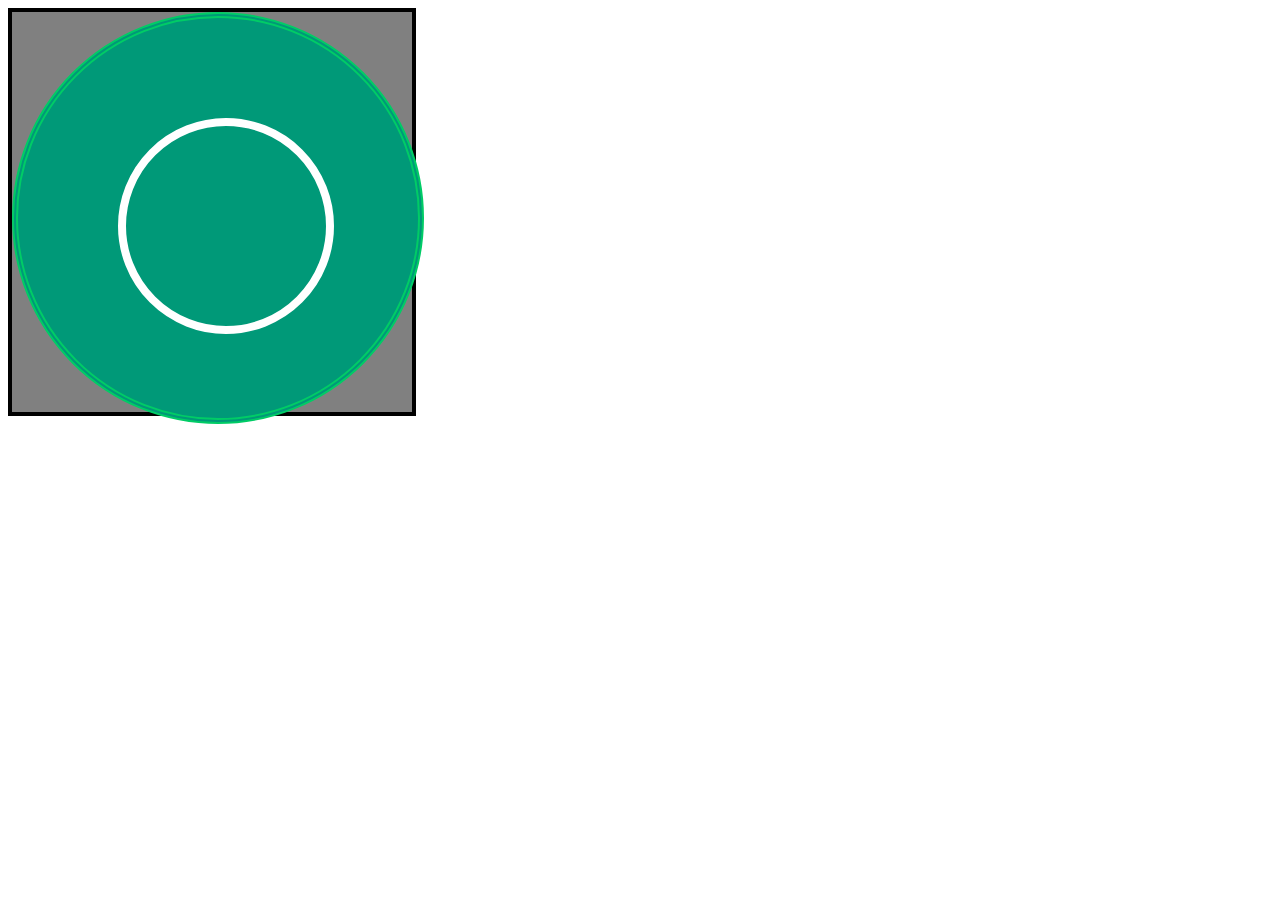
<file: 4.1/index.html>
<!DOCTYPE html>
<html lang="en">
<head>
    <meta charset="UTF-8">
    <meta name="viewport" content="width=device-width, initial-scale=1.0">
    <title>4.1</title>
    <link rel="stylesheet" href="./style.css">
</head>
<body>
    <div class="sq1">
    <div class="c1">  
        <div class="c2">
           
         </div>
    </div>
</div>
</body>
</html>
</file>
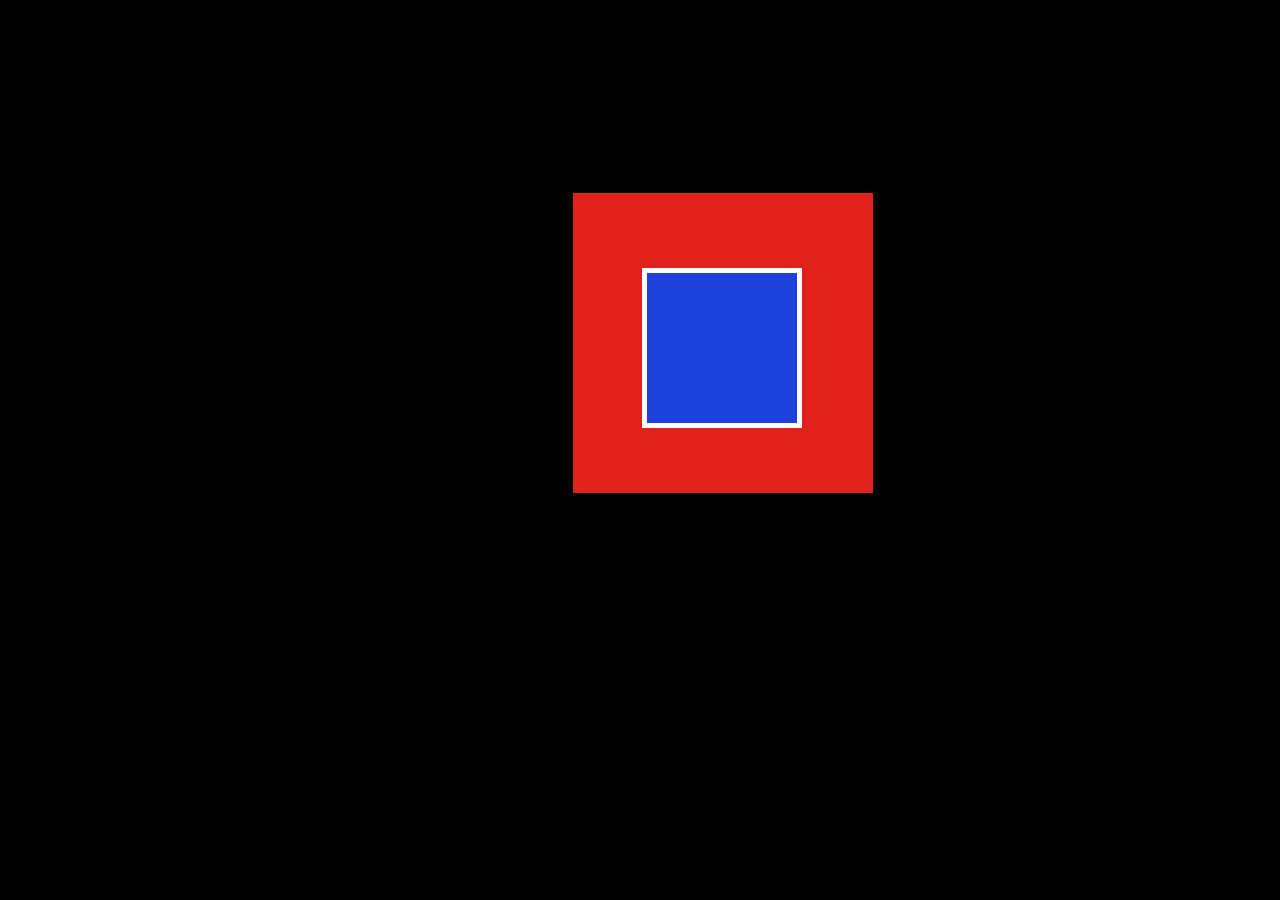
<file: 4.2/index.html>
<!DOCTYPE html>
<html lang="en">
<head>
    <meta charset="UTF-8">
    <meta name="viewport" content="width=device-width, initial-scale=1.0">
    <title>4.2</title>
    <link rel="stylesheet" href="./style.css">
</head>
<body>
    <div class="b1">
        <div class="b2"></div>
    </div>
</body>
</html>
</file>
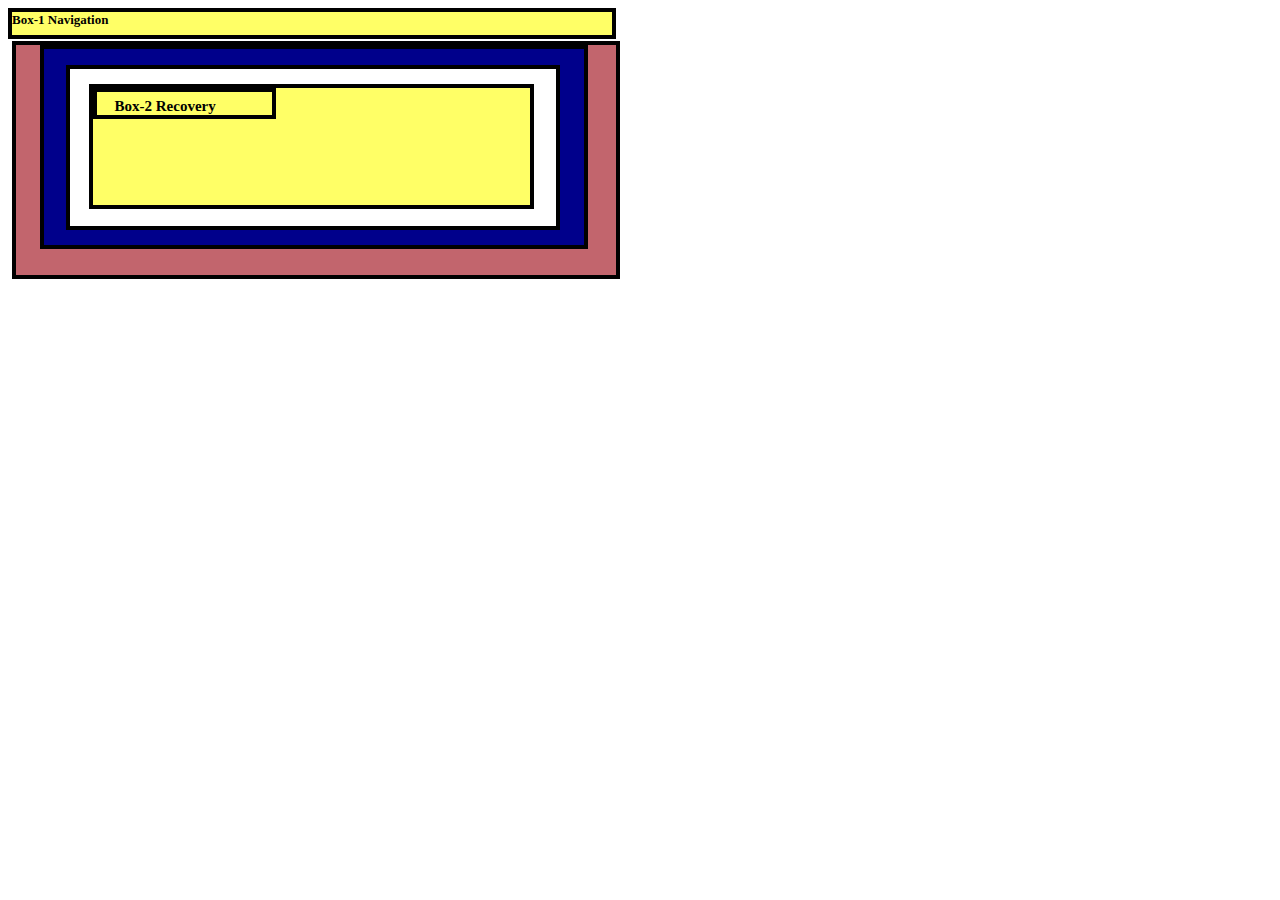
<file: 4.3/index.html>
<!DOCTYPE html>
<html lang="en">
<head>
    <meta charset="UTF-8">
    <meta name="viewport" content="width=device-width, initial-scale=1.0">
    <title>4.3</title>
    <link rel="stylesheet" href="./style.css">
</head>
<body>
    <div class="rb1">
        <p >Box-1 Navigation</p>
        <div class="lb1"> 
                    <div class="lb2">
                        <div class="lb3">
                            <div class="lb4">
                            <div class="lb5"> <p>Box-2 Recovery</p></div>
                            </div>
                        </div>

                    </div>
       
        </div>
    </div>
</body>
</html>
</file>
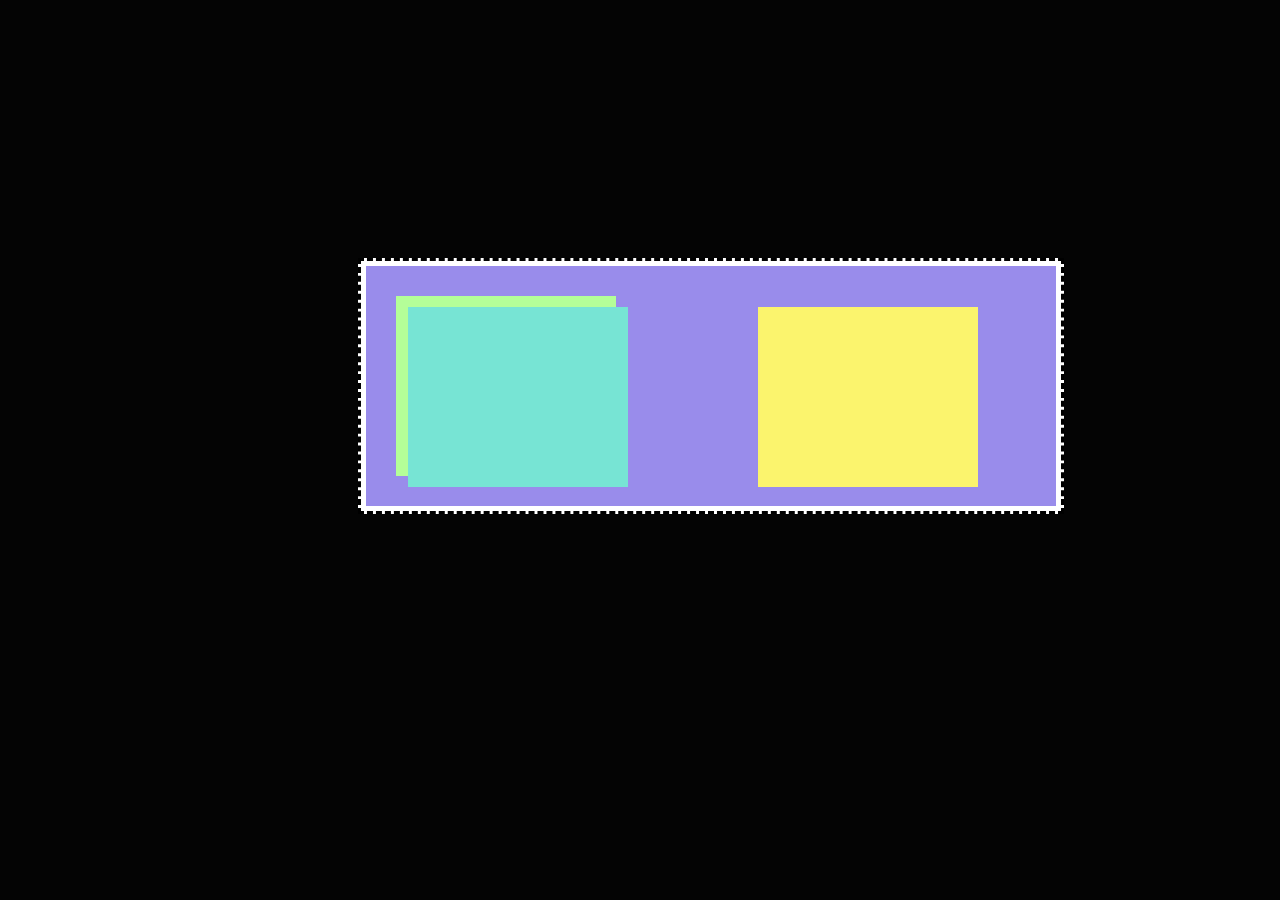
<file: 4.4/index.html>
<!DOCTYPE html>
<html lang="en">
<head>
    <meta charset="UTF-8">
    <meta name="viewport" content="width=device-width, initial-scale=1.0">
    <title>4.4</title>
    <link rel="stylesheet" href="./style.css">
</head>
<body>
          <div class="majbox">
            <div class="twomajor">
              <div class="gbox">
                <div class="bbox">
                  <div class="ybox"></div>
                </div>
              </div>
       
            </div>
          </div>
</body>
</html>



<!--

<div class="majbox">
  <div class="twomajor">
    <div class="gbox">
      <div class="bbox">
      </div>
        <div class="ybox"></div>
    </div>

  </div>
</div>


/*
body
{
  background-color:#040404;
} */

.majbox
{
  width:700px;
  height:250px;
  background-color:white;
  border:5px solid black;
  margin-top:50px;
  margin-left:250px;
  position:absolute;
}

.twomajor
{
  position:relative;
  width:690px;
  height:240px;
  margin-left:5px;
  margin-right:4px;
  margin-top:5px;
  margin-bottom:2px;
  background-color:#998ceb;
  padding-left:10px;
  padding-top:25px;
  padding-bottom:15px;
  box-sizing:border-box;
}

/*
.ybox
{
  width:220px;
  height:180px;
  background-color:#fbf46d;
  position:relative;
  margin-left:420px;
   box-sizing:border-box;
}
*/

.gbox
{
  width:220px;
  height:180px;
  background-color:#b4fe98;
  position:relative;
  margin-left:10px;
   box-sizing:border-box;
  padding-left:2px;
  padding-top:1px;
  
}


.bbox
{
  width:220px;
  height:180px;
  background-color:#77e4d4;
  position:relative;
  margin-left:10px;
  margin-top:30px;
   box-sizing:border-box;
  
}
*/







-->
</file>
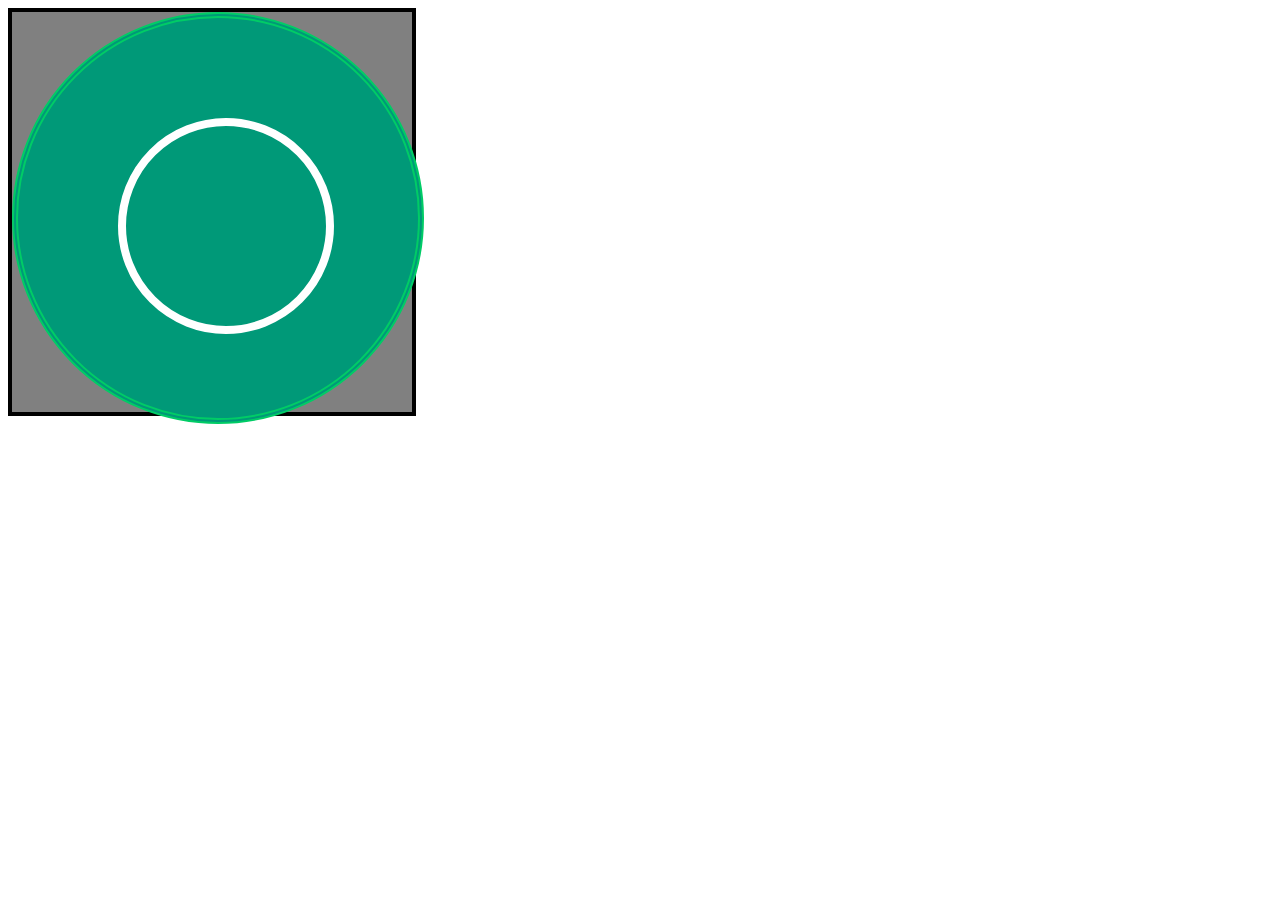
<file: circ/index.html>
<!DOCTYPE html>
<html lang="en">
<head>
    <meta charset="UTF-8">
    <meta name="viewport" content="width=device-width, initial-scale=1.0">
    <title>Document</title>
    <link rel="stylesheet" href="./style.css">
</head>
<body>
    <div class="sq1">
    <div class="c1">  
        <div class="c2">
           
         </div>
    </div>
</div>
</body>
</html>
</file>
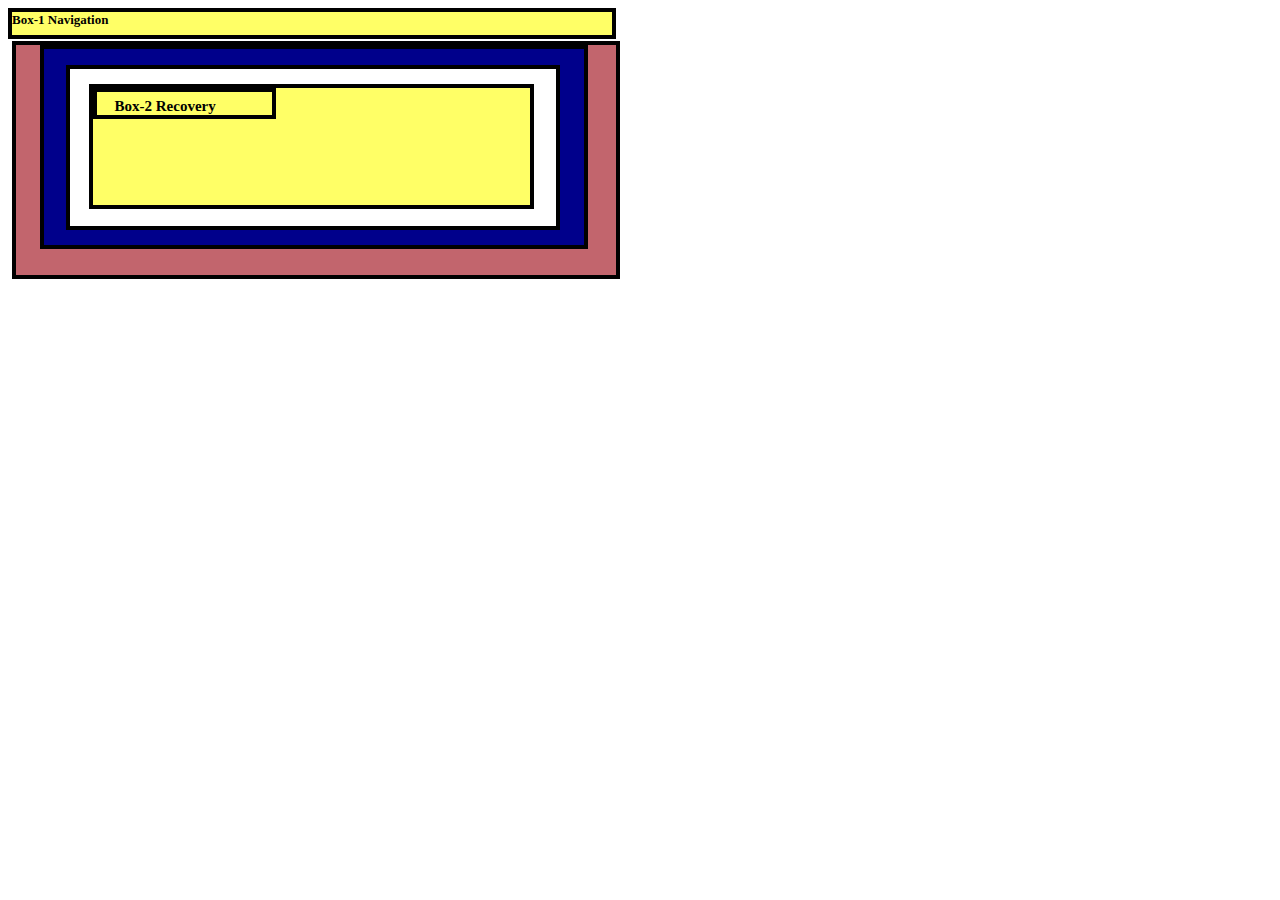
<file: rectangle/index.html>
<!DOCTYPE html>
<html lang="en">
<head>
    <meta charset="UTF-8">
    <meta name="viewport" content="width=device-width, initial-scale=1.0">
    <title>Document</title>
    <link rel="stylesheet" href="./style.css">
</head>
<body>
    <div class="rb1">
        <p >Box-1 Navigation</p>
        <div class="lb1"> 
                    <div class="lb2">
                        <div class="lb3">
                            <div class="lb4">
                            <div class="lb5"> <p>Box-2 Recovery</p></div>
                            </div>
                        </div>

                    </div>
       
        </div>
    </div>
</body>
</html>
</file>
<file: 4.1/style.css>
/*

.c1
{
   background-color:green;
   border:solid 2px blue;
   margin-left:200px;
   margin-top:200px;
   width:300px;
   height:300px;
   border-radius:50%;
   position:absolute;

}

.c2
{
   position:relative;
   height:50%;
   width:50%;
   background-color:red;
   border:solid 2px blueviolet;
   border-radius:50%;
   left: 25%;
   right:25%;

}

.outer {
background-color:blue;
width:400px; /* You can define it by % also 
height:400px; /* You can define it by % also 
position:relative;
border:1px solid black;
border-radius: 50%;
}

.inner {
background-color:yellow;
top: 50%; left:50%; /* of the container 
width:50%;  of the container 
height:50%;  of the container 
position: relative;
border:1px solid black;
border-radius: 50%;
}

*/

.c1
{
   background-color:#009978;
   width:100%;
   height:100%;
   border:double 6px rgb(0,204,102);
   border-radius:50%;
   position:relative;
}

.sq1
{
   width:400px;
   height:400px;
   border:4px solid black;
   background-color:grey;
   position:absolute;
} 

.c2
{
   height:50%;
   width:50%;
   background-color:#009978;
   border:8px solid white;
   border-radius:50%;
   margin-left:25%;
   margin-right:25%;
   margin-top:25%;
   margin-bottom:25%;
   position:relative;
}  


/* #5B995A; 
  margin-left:25%;
   margin-top:25%;
*/
</file>
<file: 4.2/style.css>
body
{
    background-color:black;
}




.b1
{
    width:300px;
    height:300px;
    border:solid 5px black;
    background-color:#e1221c;
    position:absolute;
    margin:180px auto auto 560px;

}


.b2
{
    width:50%;
    height:50%;
    border:solid 5px white;
    background-color:#1e41db;
    position:relative;
   /* margin:20% 30% 20% 20%; */
  margin:25% 15% auto 23%;

}
</file>
<file: 4.3/style.css>
.rb1
{
    background-color:#FFFF66;
    width:600px;
    height:23px;
    border:4px solid ;
    position:absolute;
}

.rb1 p
{
    font-size:13px;
    color:black;
    font-weight:600;
    margin-top:0%;
    position:relative;
} 

.lb1
{
   position:relative;
   margin-top:0%;
   height:1000%;
   width:100%;
   background-color:#c2656d;
   border:4px solid;


}

.lb2
{
    background-color:darkblue;
    position:relative;
    height:85%;
    width:90%;
    margin-left:4%;
    margin-right:12%;
    border:4px solid black;


}



.lb3
{
    background-color:white;
    position:relative;
    height:80%;
    width:90%;
    margin-top:3%;
    margin-left:4%;
    margin-right:12%;
    margin-bottom:12%;
    border:4px solid black;

}

.lb4
{
    background-color:#FFFF66;
    position:relative;
    height:75%;
    width:90%;
    margin-top:3%;
    margin-left:4%;
    margin-right:12%;
    margin-bottom:12%;
    border:4px solid black;

}

.lb5 p
{
    font-size:15px;
    color:black;
    margin-left:10%;
    margin-top:3.333%;
    font-weight:600;
    position:relative;
}

.lb5
{
    background-color:#FFFF66;
    position:relative;
    height:20%;
    width:40%;
    border:4px solid black;

}

.wb
{
    border-color:white solid 4px;
    margin-left:10%;
    height:80%;
    width:65%;
}
</file>
<file: 4.4/style.css>
/* */
body
{
  background-color:#040404;
} 

.majbox
{
  width:700px;
  height:250px;
  background-color:white;
  border:3px dashed black;
  margin-top:250px;
  margin-left:350px;
  position:absolute;
}

.twomajor
{
  position:relative;
  width:690px;
  height:240px;
  margin-left:5px;
  margin-right:4px;
  margin-top:5px;
  margin-bottom:2px;
  padding:30px 5px 3px 30px;
  background-color:#998ceb;
  box-sizing:border-box;
}


.ybox
{
  width:220px;
  height:180px;
  background-color:#fbf46d;
  position:absolute;
  margin:0px 10px 200px 350px;
   box-sizing:border-box;
}


.gbox
{
  width:220px;
  height:180px;
  background-color:#b4fe98;
  position:relative;
  margin-left:10px 3px 4px 6px;
   box-sizing:border-box;
  padding-left:2px;
  padding-top:1px;
  
}


.bbox
{
  width:220px;
  height:180px;
  background-color:#77e4d4;
  position:relative;
  margin:10px 2px 5px 10px;
   box-sizing:border-box;
  
}
</file>
<file: circ/style.css>
/*

.c1
{
   background-color:green;
   border:solid 2px blue;
   margin-left:200px;
   margin-top:200px;
   width:300px;
   height:300px;
   border-radius:50%;
   position:absolute;

}

.c2
{
   position:relative;
   height:50%;
   width:50%;
   background-color:red;
   border:solid 2px blueviolet;
   border-radius:50%;
   left: 25%;
   right:25%;

}

.outer {
background-color:blue;
width:400px; /* You can define it by % also 
height:400px; /* You can define it by % also 
position:relative;
border:1px solid black;
border-radius: 50%;
}

.inner {
background-color:yellow;
top: 50%; left:50%; /* of the container 
width:50%;  of the container 
height:50%;  of the container 
position: relative;
border:1px solid black;
border-radius: 50%;
}

*/

.c1
{
   background-color:#009978;
   width:100%;
   height:100%;
   border:double 6px rgb(0,204,102);
   border-radius:50%;
   position:relative;
}

.sq1
{
   width:400px;
   height:400px;
   border:4px solid black;
   background-color:grey;
   position:absolute;
} 

.c2
{
   height:50%;
   width:50%;
   background-color:#009978;
   border:8px solid white;
   border-radius:50%;
   margin-left:25%;
   margin-right:25%;
   margin-top:25%;
   margin-bottom:25%;
   position:relative;
}  


/* #5B995A; 
  margin-left:25%;
   margin-top:25%;
*/
</file>
<file: rectangle/style.css>
.rb1
{
    background-color:#FFFF66;
    width:600px;
    height:23px;
    border:4px solid ;
    position:absolute;
}

.rb1 p
{
    font-size:13px;
    color:black;
    font-weight:600;
    margin-top:0%;
    position:relative;
} 

.lb1
{
   position:relative;
   margin-top:0%;
   height:1000%;
   width:100%;
   background-color:#c2656d;
   border:4px solid;


}

.lb2
{
    background-color:darkblue;
    position:relative;
    height:85%;
    width:90%;
    margin-left:4%;
    margin-right:12%;
    border:4px solid black;


}



.lb3
{
    background-color:white;
    position:relative;
    height:80%;
    width:90%;
    margin-top:3%;
    margin-left:4%;
    margin-right:12%;
    margin-bottom:12%;
    border:4px solid black;

}

.lb4
{
    background-color:#FFFF66;
    position:relative;
    height:75%;
    width:90%;
    margin-top:3%;
    margin-left:4%;
    margin-right:12%;
    margin-bottom:12%;
    border:4px solid black;

}

.lb5 p
{
    font-size:15px;
    color:black;
    margin-left:10%;
    margin-top:3.333%;
    font-weight:600;
    position:relative;
}

.lb5
{
    background-color:#FFFF66;
    position:relative;
    height:20%;
    width:40%;
    border:4px solid black;

}

.wb
{
    border-color:white solid 4px;
    margin-left:10%;
    height:80%;
    width:65%;
}
</file>
